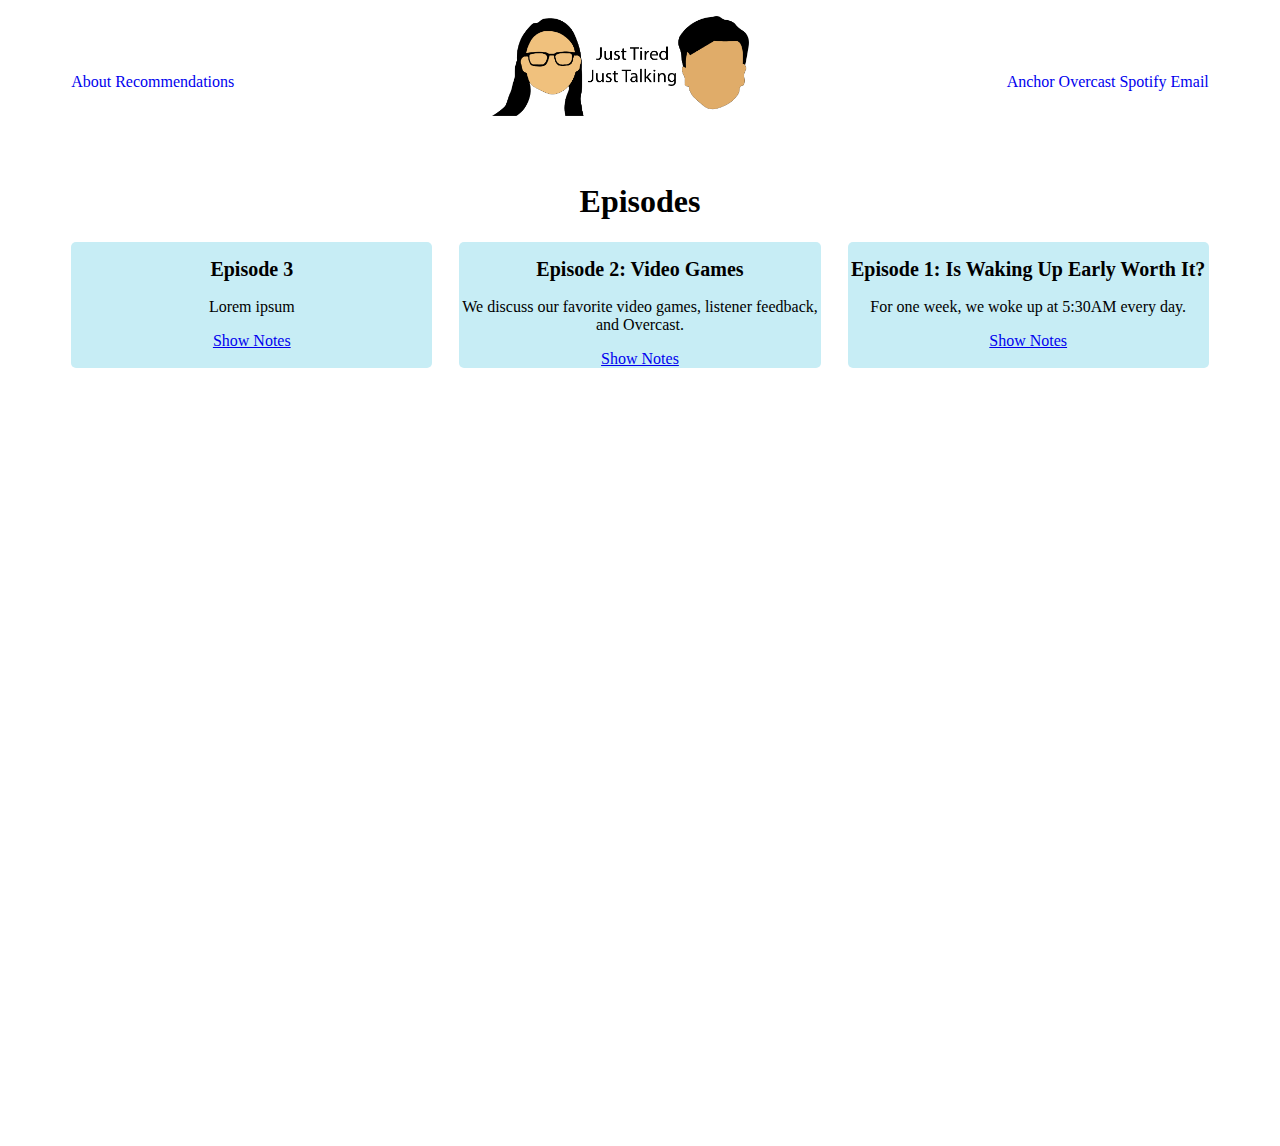
<file: index.html>
<!DOCTYPE html>
<html>
    <head>
        <meta charset="UTF-8">
        <link rel="stylesheet" href="https://cdnjs.cloudflare.com/ajax/libs/font-awesome/4.7.0/css/font-awesome.min.css">
        <link href="style.css" rel="stylesheet">
        <title>Just Tired, Just Talking</title>
    </head>
    <body>
        <header>
            <nav>
                <ul>
                    <div class="navbar">
                        <li class="notlogo"><a href="about.html">About</a></li>
                        <li class="notlogo"><a href="recommendations.html">Recommendations</a></li>
                    </div>
                        <li class="logo"><a href="#"><img src="logo.png"></a></li>
                    <div class="listenOn">                    
                        <li class="notlogo"><a href="https://anchor.fm/justtiredjusttalking">Anchor</a></li>
                        <li class="notlogo"><a href="https://overcast.fm/itunes1510471201/just-tired-just-talking">Overcast</a></li>
                        <li class="notlogo"><a href="https://open.spotify.com/show/0kDO26AjyyuZ0pMr7UvgTY">Spotify</a></li>
                        <li class="notlogo"><a href="mailto:justtiredjusttalking@gmail.com">Email</a></li>
                    </div>
                </ul>
            </nav>
        </header>
        
        <section id="episodes">
            <h1>Episodes</h1>
            <div class="container">
                <div class="card">
                    <h2 class="card-title">Episode 3</h2>
                    <p class="card-text">Lorem ipsum</p>
                    <a href="#" class="btn btn-primary">Show Notes</a>
                </div>
                <div class="card">
                    <h2 class="card-title">Episode 2: Video Games</h2>
                    <p class="card-text">We discuss our favorite video games, listener feedback, and Overcast.</p>
                    <a href="#" class="btn btn-primary">Show Notes</a>
                </div>
                <div class="card">
                    <h2 class="card-title">Episode 1: Is Waking Up Early Worth It?</h2>
                    <p class="card-text">For one week, we woke up at 5:30AM every day.</p>
                    <a href="#" class="btn btn-primary">Show Notes</a>
                </div>
            </div>
        </section>
    </body>
</html>
</file>
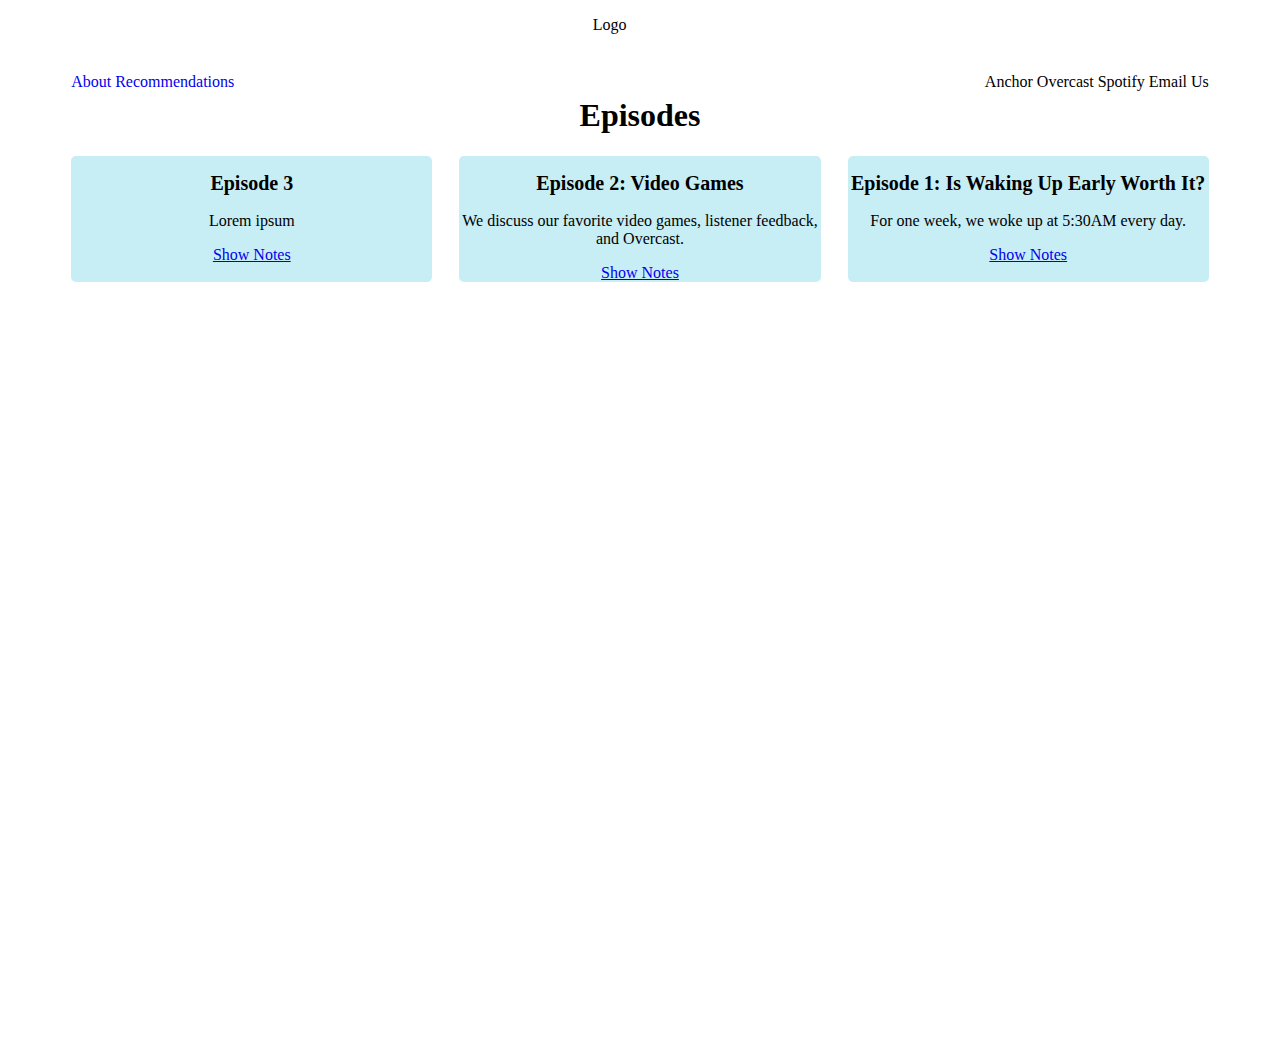
<file: about.html>
<!DOCTYPE html>
<html>
    <head>
        <meta charset="UTF-8">
        <link href="style.css" rel="stylesheet">
        <title>Just Tired, Just Talking</title>
    </head>
    <body>
        <header>
            <nav>
                <ul>
                    <div class="navbar">
                        <li><a href="about.html">About</a></li>
                        <li><a href="recommendations.html">Recommendations</a></li>
                    </div>
                        <li class="logo">Logo</li>
                    <div class="listenOn">                    
                        <li>Anchor</li>
                        <li>Overcast</li>
                        <li>Spotify</li>
                        <li>Email Us</li>
                    </div>
                </ul>
            </nav>
        </header>
        
        <section id="episodes">
            <h1>Episodes</h1>
            <div class="container">
                <div class="card">
                    <h2 class="card-title">Episode 3</h2>
                    <p class="card-text">Lorem ipsum</p>
                    <a href="#" class="btn btn-primary">Show Notes</a>
                </div>
                <div class="card">
                    <h2 class="card-title">Episode 2: Video Games</h2>
                    <p class="card-text">We discuss our favorite video games, listener feedback, and Overcast.</p>
                    <a href="#" class="btn btn-primary">Show Notes</a>
                </div>
                <div class="card">
                    <h2 class="card-title">Episode 1: Is Waking Up Early Worth It?</h2>
                    <p class="card-text">For one week, we woke up at 5:30AM every day.</p>
                    <a href="#" class="btn btn-primary">Show Notes</a>
                </div>
            </div>
        </section>
    </body>
</html>
</file>
<file: style.css>
nav {
    margin: 0 5%;
}

nav ul {
    list-style-type: none;
    text-align: center;
    padding-inline-start: 0;
}

nav ul li {
    display: inline;
}

nav ul li a {
    text-decoration: none;
}

.navbar {
    width: fit-content;
    float: left;
}

.listenOn {
    margin-top: 5%;
    float: right;
}

.navbar{
    margin-top: 5%;
}

.logo img {
    height: 100px;
    width: auto;
}

@media only screen and (max-width: 700px) {
    .listenOn {
        display: none;
    }
}

#episodes {
    height: 100%;
    min-height: 100vh;
    margin: 5%;
}

#episodes h1 {
    text-align: center;
}

#episodes .container {
    padding: 0;
    display: grid;
    grid-template-columns: repeat(auto-fill, minmax(320px, 1fr));
    grid-template-rows: auto auto;
    grid-gap: 3vw 3vh; 
    text-align: center;
}

#episodes .card {
    background-color: #c7edf5;
    border-radius: 5px; 
}

.card-title {
    font-size: 1.25rem;
}
</file>
